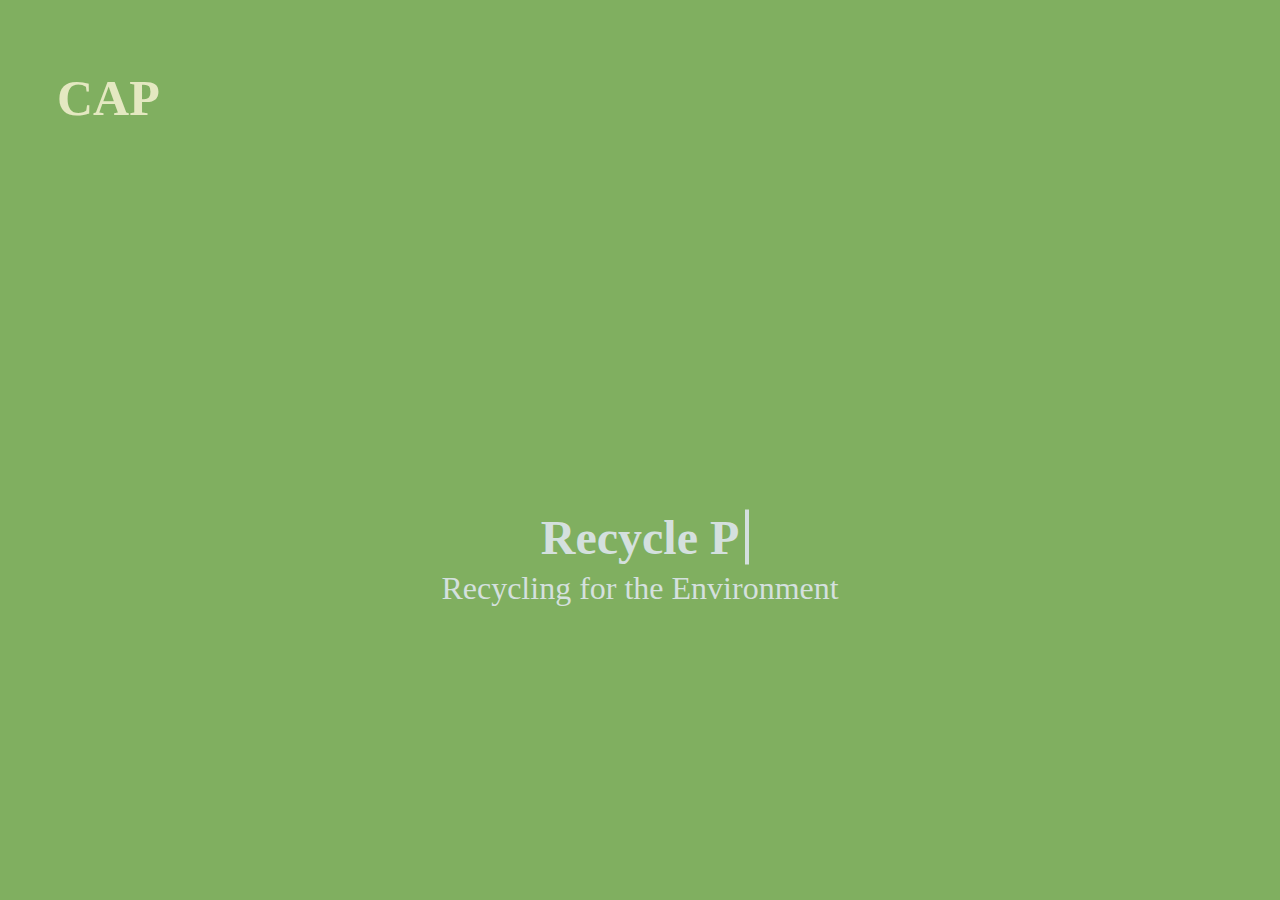
<file: index.html>
<!DOCTYPE html>
<html lang="en">
<head>
    <meta charset="UTF-8">
    <meta http-equiv="X-UA-Compatible" content="IE=edge">
    <meta name="viewport" content="width=device-width, initial-scale=1.0">
    <title>캡스톤 분리수거</title>
    <link href="https://fonts.googleapis.com/icon?family=Material+Icons"
      rel="stylesheet">
    <link rel="preconnect" href="https://fonts.googleapis.com">
    <link rel="stylesheet" href="style.css">
</head>
<body>
    <div class='wrap'>
        <h1>
        <span class="material-icons">compost</span>
        <!--<span class="material-icons">language</span>-->
        </h1>
        <p id="dynamic" class="largetext">
          
        </p>
        <p class="smalltext">Recycling for the Environment</p>
    </div>
    <div class="header">
        <a href="/" class="logo">
          <h3>CAP</h3>
        
        <ul class="menu">
          <!--<li class="item">Home</li>
          <li class="item">About</li>
          <li class="item">Recycle</li> 
          <li class="item">practice</li>-->
        </a>
          <li class="nav-item">
            <a>Home</a>
          </li>
          <li class="nav-item">
            <a>About</a>         
          </li>
          <li class="nav-item">
            <a>Recycle</a>
          </li>
          <li class="nav-item">
            <a>Recycle</a>
          </li>   
        
          <li class="nav-item">
            <span class="material-icons">search</span>
          </li>
          <li class="nav-item">
            <span class="material-icons">menu</span>
          </li>
        </ul>
      </div>
    <script src="main.js"></script>
</body>
</html>
</file>
<file: style.css>
*{
    margin: 0;
    padding: 0;
    box-sizing: border-box;
}

body{
    background-color: rgb(128, 175, 96) 
}

.wrap{
    position:absolute;
    top: 50%;
    left: 50%;
    transform: translate(-50%, -50%);
    color: rgb(212, 224, 222);
    text-align: center;
}

.material-icons{
    font-size: 13rem;
}

.largetext{
    font-size: 3rem;
    font-weight: bold;
    margin-bottom: 5px;
}

.smalltext{
    font-size: 2rem;
}

.header {
    z-index: 2;
    width: 2000px;
    height: 107px;
    font-weight: 500;
    position: fixed;
    margin: 34px auto;
    top: 0px;
    left: 0px;
    right: 0px;
    background: transparent;
  }
  
  h3 {
    color: #e4e8c1;
    position: absolute;
    font-size: 50px;
    font-weight: 600;
    left: 57px;
    top: 35px;
    bottom: 35px;
  }
  
  .header .menu {
    display: flex;
    justify-content: flex-end;
  }
  
  .header .menu .nav-item {
    font-size: 30px;
    display: block;
    padding: 43px 16px;
    color: #e4e8c1;
  }
  
  .header .menu .nav-item .material-icons {
    font-size: 3rem;
    display: block;
    padding: 1px 10px;
    color: #e4e8c1;
  }

  .header .menu .nav-item a {
    color: #e4e8c1;
  }
  

#dynamic{
    position: relative;
    display: inline-block;
}

#dynamic::after{
    content: "";
    display: block;
    position: absolute;
    top: 0;
    right: -10px;
    width: 4px;
    height: 100%;
    background-color: rgb(212, 224, 222)
}

#dynamic.active::after{
    display: none;
}
</file>
